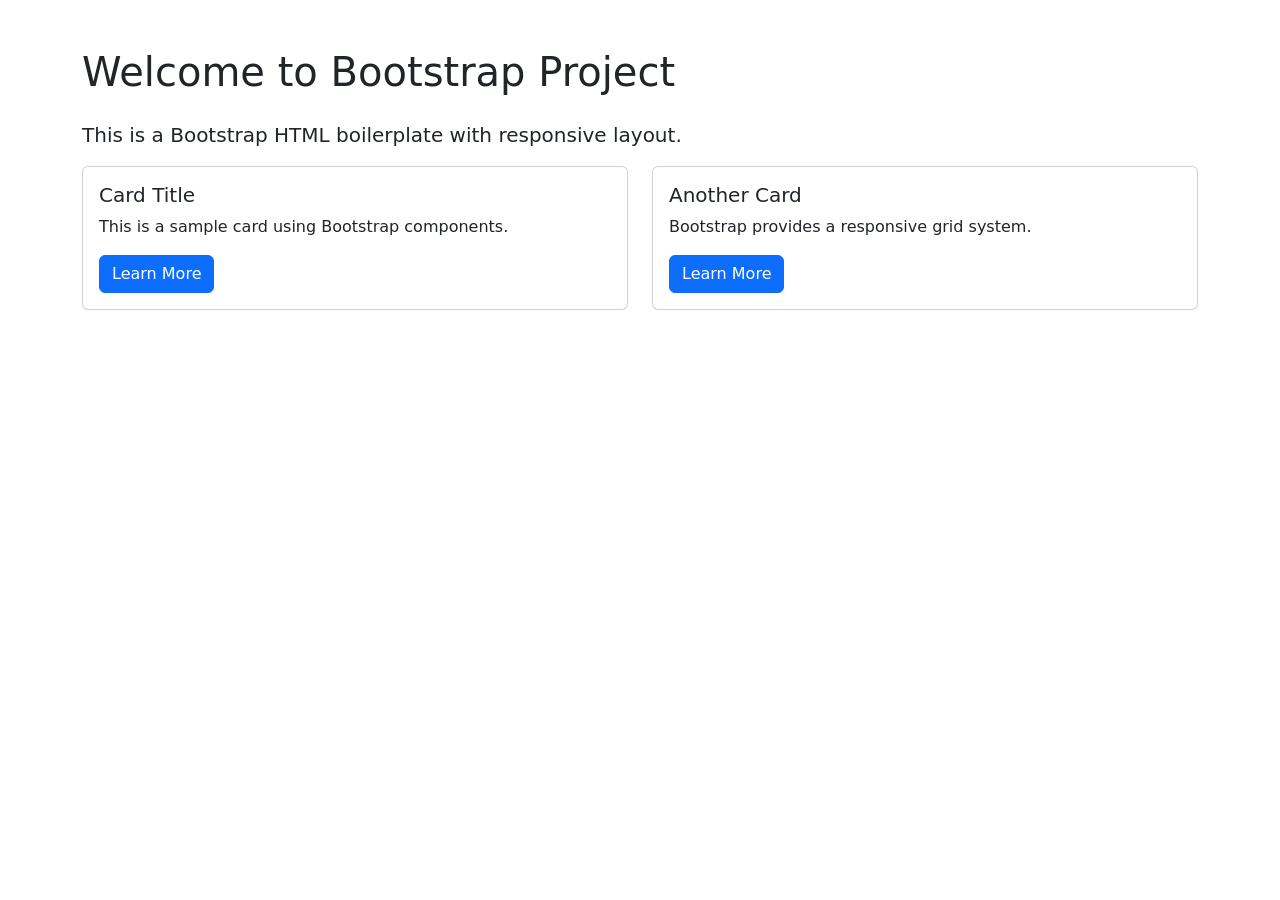
<file: z.extras/garbage-collector-index.html>
<!DOCTYPE html>
<html lang="en">
<head>
    <meta charset="UTF-8">
    <meta name="viewport" content="width=device-width, initial-scale=1.0">
    <title>Bootstrap Project</title>
    
    <!-- Bootstrap CSS -->
    <link href="https://cdn.jsdelivr.net/npm/bootstrap@5.3.0/dist/css/bootstrap.min.css" rel="stylesheet">
</head>

<body>
<main class="container my-5">
        <h1 class="mb-4">Welcome to Bootstrap Project</h1>
        <p class="lead">This is a Bootstrap HTML boilerplate with responsive layout.</p>
        
        <div class="row">
            <div class="col-md-6 mb-3">
                <div class="card">
                    <div class="card-body">
                        <h5 class="card-title">Card Title</h5>
                        <p class="card-text">This is a sample card using Bootstrap components.</p>
                        <a href="#" class="btn btn-primary">Learn More</a>
                    </div>
                </div>
            </div>
            <div class="col-md-6 mb-3">
                <div class="card">
                    <div class="card-body">
                        <h5 class="card-title">Another Card</h5>
                        <p class="card-text">Bootstrap provides a responsive grid system.</p>
                        <a href="#" class="btn btn-primary">Learn More</a>
                    </div>
                </div>
            </div>
        </div>
    </main>

    <script src="https://cdn.jsdelivr.net/npm/bootstrap@5.3.0/dist/js/bootstrap.bundle.min.js"></script>
</body>
</html>
</file>
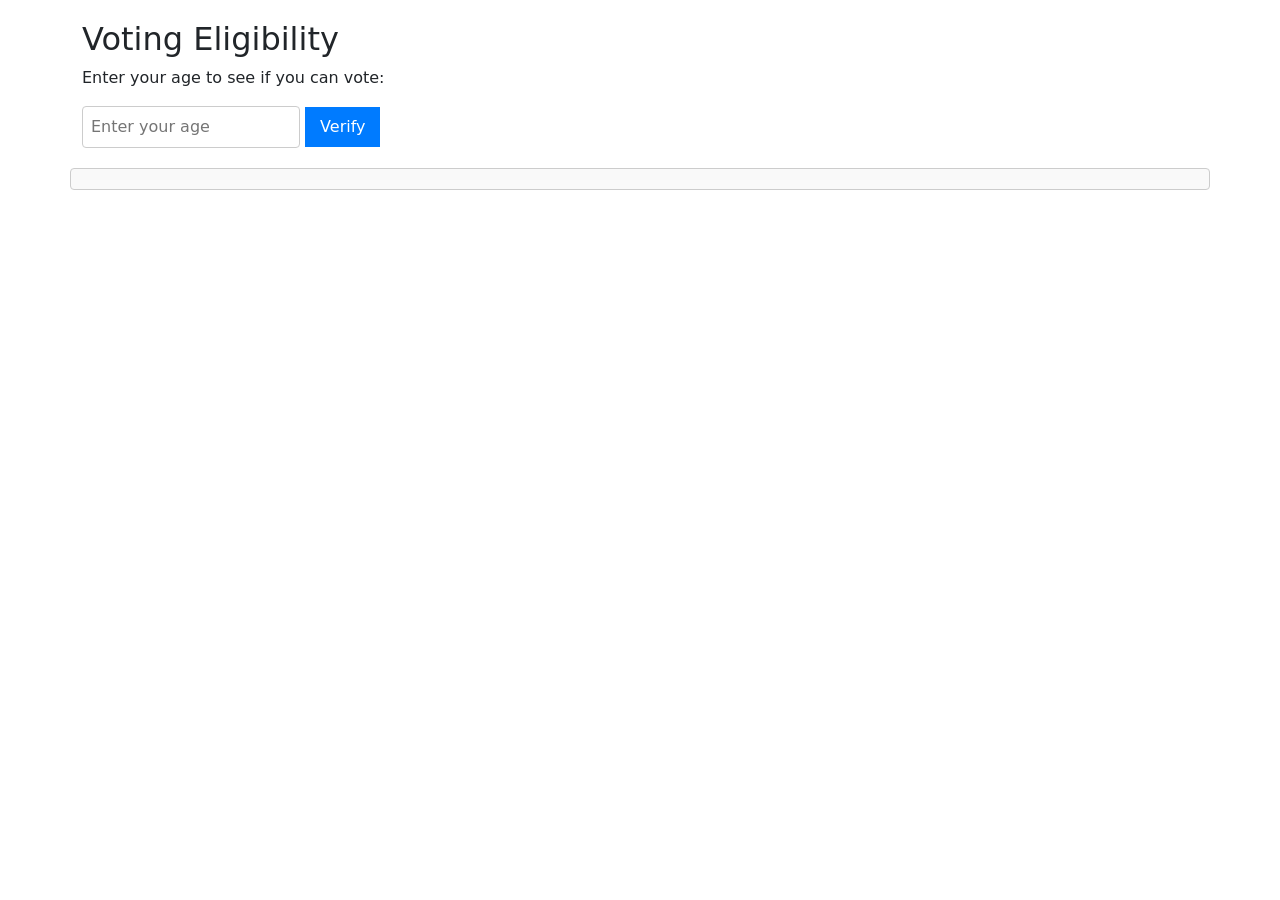
<file: z.extras/micro-projects/ageVerification.html>
<!DOCTYPE html>
<html lang="en">
<head>
    <meta charset="UTF-8">
    <meta name="viewport" content="width=device-width, initial-scale=1.0">
    <title>Voting Eligibility Checker</title>
    
    <link rel="stylesheet" href="ageV.css">
    <link href="https://cdn.jsdelivr.net/npm/bootstrap@5.3.8/dist/css/bootstrap.min.css" rel="stylesheet" integrity="sha384-sRIl4kxILFvY47J16cr9ZwB07vP4J8+LH7qKQnuqkuIAvNWLzeN8tE5YBujZqJLB" crossorigin="anonymous">
</head>
<body>
    
    <div class="container">
        <h2>Voting Eligibility</h2>
        <p>Enter your age to see if you can vote:</p>
        
        <input type="number" id="ageInput" placeholder="Enter your age">

        <button onclick="checkEligibility()">Verify</button>
    </div>
    
    <div class="resultDiv container text-center" id="result"></div>

    

    <script src="ageV.js"></script>
    <script src="https://cdn.jsdelivr.net/npm/bootstrap@5.3.8/dist/js/bootstrap.bundle.min.js" integrity="sha384-FKyoEForCGlyvwx9Hj09JcYn3nv7wiPVlz7YYwJrWVcXK/BmnVDxM+D2scQbITxI" crossorigin="anonymous"></script>
</body>
</html>
</file>
<file: z.extras/micro-projects/ageV.css>
body { 
    font-family:georgia, sans-serif; padding: 20px; 
}
input { 
    padding: 8px; border: 1px solid #ccc; border-radius: 4px; 
}
button { 
    padding: 8px 15px; cursor: pointer; background: #007bff; color: white; border: none; border-radius: 4px;
}
button:hover { 
    background: #0056b3; 
}

.resultDiv { 
    margin-top: 20px; padding: 10px; border: 1px solid #ccc; border-radius: 4px; background: #f9f9f9; 
}
</file>
